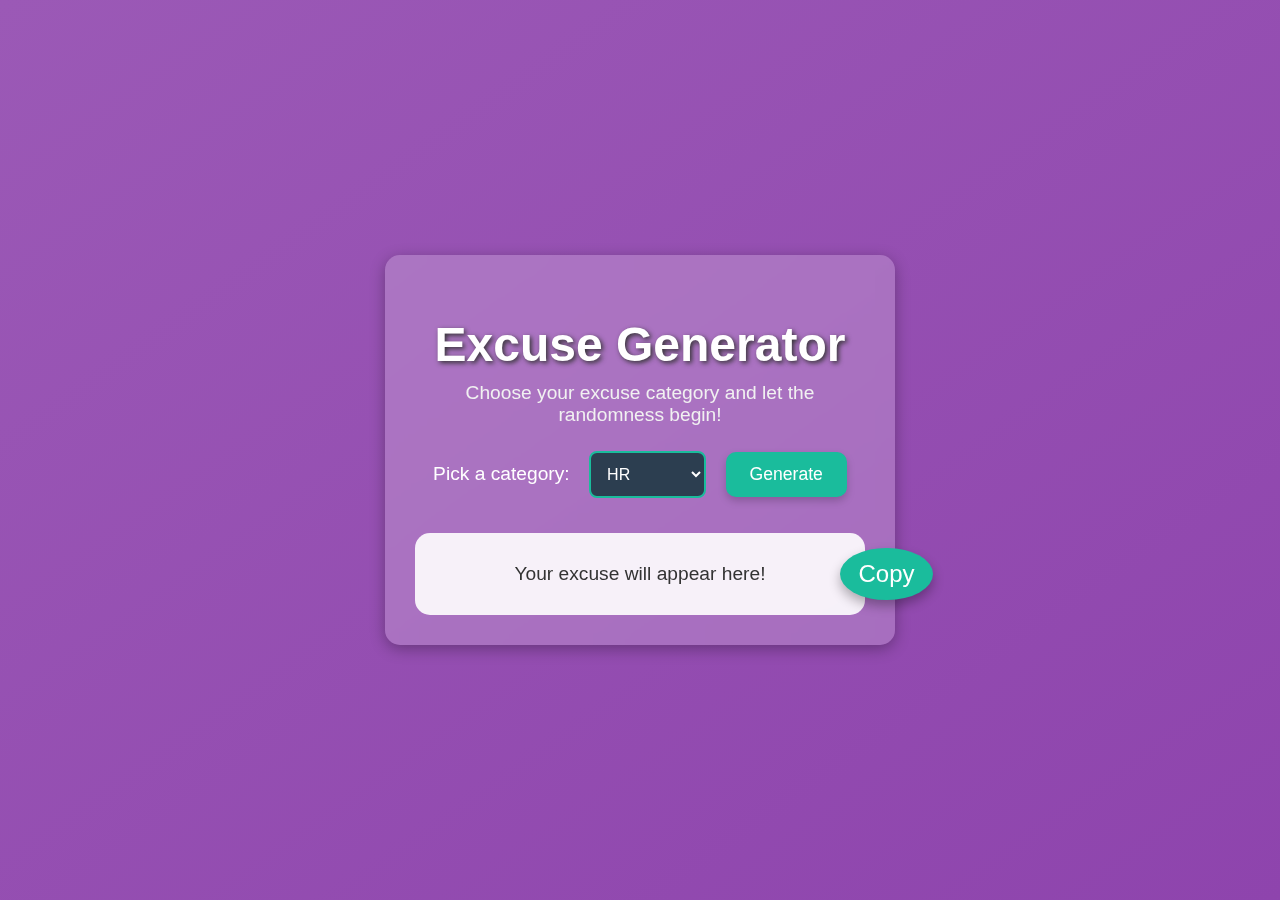
<file: index.html>
<!DOCTYPE html>
<html lang="en">
<head>
  <meta charset="UTF-8">
  <meta name="viewport" content="width=device-width, initial-scale=1.0">
  <title>Excuse Generator</title>
  <link rel="stylesheet" href="style.css">
</head>
<body>
  <div class="excuse-container">
    <h1>Excuse Generator</h1>
    <p class="fun-description">Choose your excuse category and let the randomness begin!</p>

    <div class="dropdown-container">
      <label for="category">Pick a category:</label>
      <select id="category">
        <option value="HR">HR</option>
        <option value="professor">Professor</option>
        <option value="friend">Friend</option>
        <option value="girlfriend">Girlfriend</option>
        <option value="father">Father</option>
      </select>
      <button class="btn generate-btn" onclick="showExcuse()">Generate</button>
    </div>

    <div class="dialog-box">
      <p id="excuse">Your excuse will appear here!</p>
      <button class="btn copy-btn" onclick="copyExcuse()">Copy</button>
    </div>
  </div>

  <script src="script.js"></script>
</body>
</html>
</file>
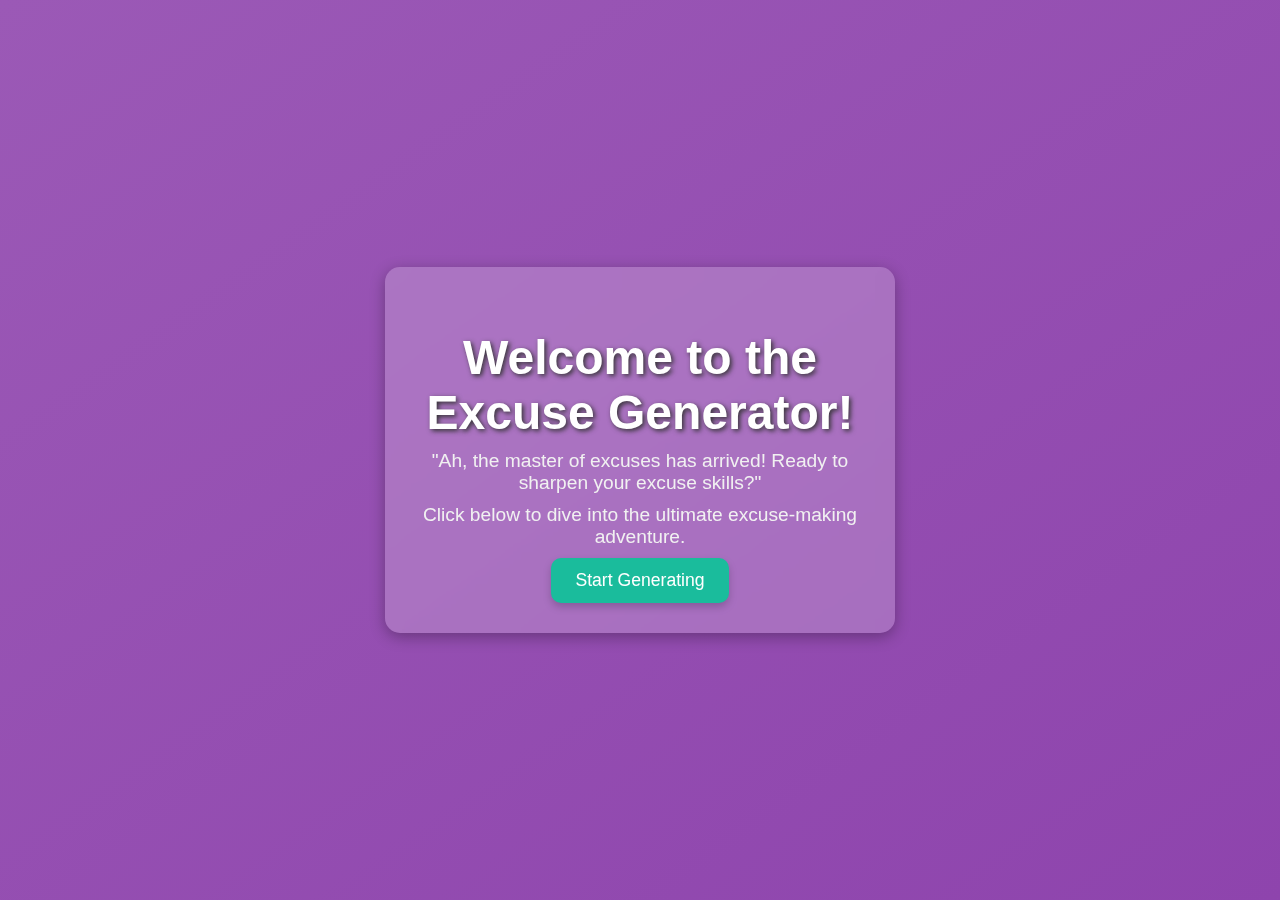
<file: home.html>
<!DOCTYPE html>
<html lang="en">
<head>
  <meta charset="UTF-8">
  <meta name="viewport" content="width=device-width, initial-scale=1.0">
  <title>Excuse Generator - Home</title>
  <link rel="stylesheet" href="style.css">
</head>
<body>
  <div class="home-container">
    <h1>Welcome to the Excuse Generator!</h1>
    <p class="fun-statement">"Ah, the master of excuses has arrived! Ready to sharpen your excuse skills?"</p>
    <p class="fun-description">Click below to dive into the ultimate excuse-making adventure.</p>
    <button class="btn" onclick="window.location.href='index.html'">Start Generating</button>
  </div>
</body>
</html>
</file>
<file: style.css>
body {
    margin: 0;
    font-family: 'Comic Sans MS', sans-serif;
    background: linear-gradient(to bottom right, #9b59b6, #8e44ad);
    display: flex;
    justify-content: center;
    align-items: center;
    height: 100vh;
}

h1 {
    color: #fff;
    text-shadow: 2px 2px 5px #333;
    font-size: 3em;
    margin-bottom: 10px;
}

p {
    color: #f1f1f1;
    font-size: 1.2em;
    text-align: center;
    margin: 10px 0;
}

.home-container, .excuse-container {
    text-align: center;
    background: rgba(255, 255, 255, 0.2);
    padding: 30px;
    border-radius: 15px;
    box-shadow: 0 4px 15px rgba(0, 0, 0, 0.3);
    width: 80%;
    max-width: 450px;
    backdrop-filter: blur(8px);
}

button {
    padding: 12px 24px;
    font-size: 1.1em;
    color: #fff;
    background: #1abc9c;
    border: none;
    border-radius: 10px;
    cursor: pointer;
    box-shadow: 0 4px 8px rgba(0, 0, 0, 0.2);
    transition: all 0.3s ease-in-out;
}

button:hover {
    background: #16a085;
    transform: scale(1.05);
}

label {
    font-size: 1.2em;
    color: #fff;
}

select {
    padding: 12px;
    font-size: 1em;
    margin: 15px;
    border-radius: 8px;
    border: 2px solid #1abc9c;
    background-color: #2c3e50;
    color: #fff;
    outline: none;
    cursor: pointer;
    transition: all 0.3s ease-in-out;
}

select:hover, select:focus {
    background-color: #34495e;
    border-color: #1abc9c;
    transform: scale(1.05);
}

.dialog-box {
    background: rgba(255, 255, 255, 0.9);
    padding: 20px;
    border-radius: 15px;
    margin-top: 20px;
    position: relative;
}

.dialog-box p {
    color: #333;
    font-size: 1.2em;
    text-align: center;
}

.copy-btn {
    position: absolute;
    top: 50%;
    right: -15%;
    transform: translateY(-50%);
    background: #1abc9c;
    padding: 12px 18px;
    border-radius: 50%;
    color: #fff;
    font-size: 1.5em;
    cursor: pointer;
    box-shadow: 0 6px 12px rgba(0, 0, 0, 0.3);
    transition: all 0.3s ease-in-out;
}

.copy-btn:hover {
    background: #16a085;
    transform: translateY(-50%) scale(1.05);
}

button:focus, select:focus {
    outline: none;
    box-shadow: 0 0 10px rgba(231, 76, 60, 0.7);
}

/* Media Queries for responsiveness */
@media (max-width: 768px) {
    h1 {
        font-size: 2.5em;
    }

    .excuse-container {
        width: 90%;
        padding: 20px;
    }

    button {
        padding: 10px 20px;
    }

    .copy-btn {
        font-size: 1.3em;
        padding: 10px 15px;
    }
}

@media (max-width: 480px) {
    h1 {
        font-size: 2em;
    }

    .excuse-container {
        width: 95%;
        padding: 15px;
    }

    button {
        padding: 8px 16px;
    }

    .copy-btn {
        font-size: 1.2em;
        padding: 8px 12px;
    }
}
</file>
